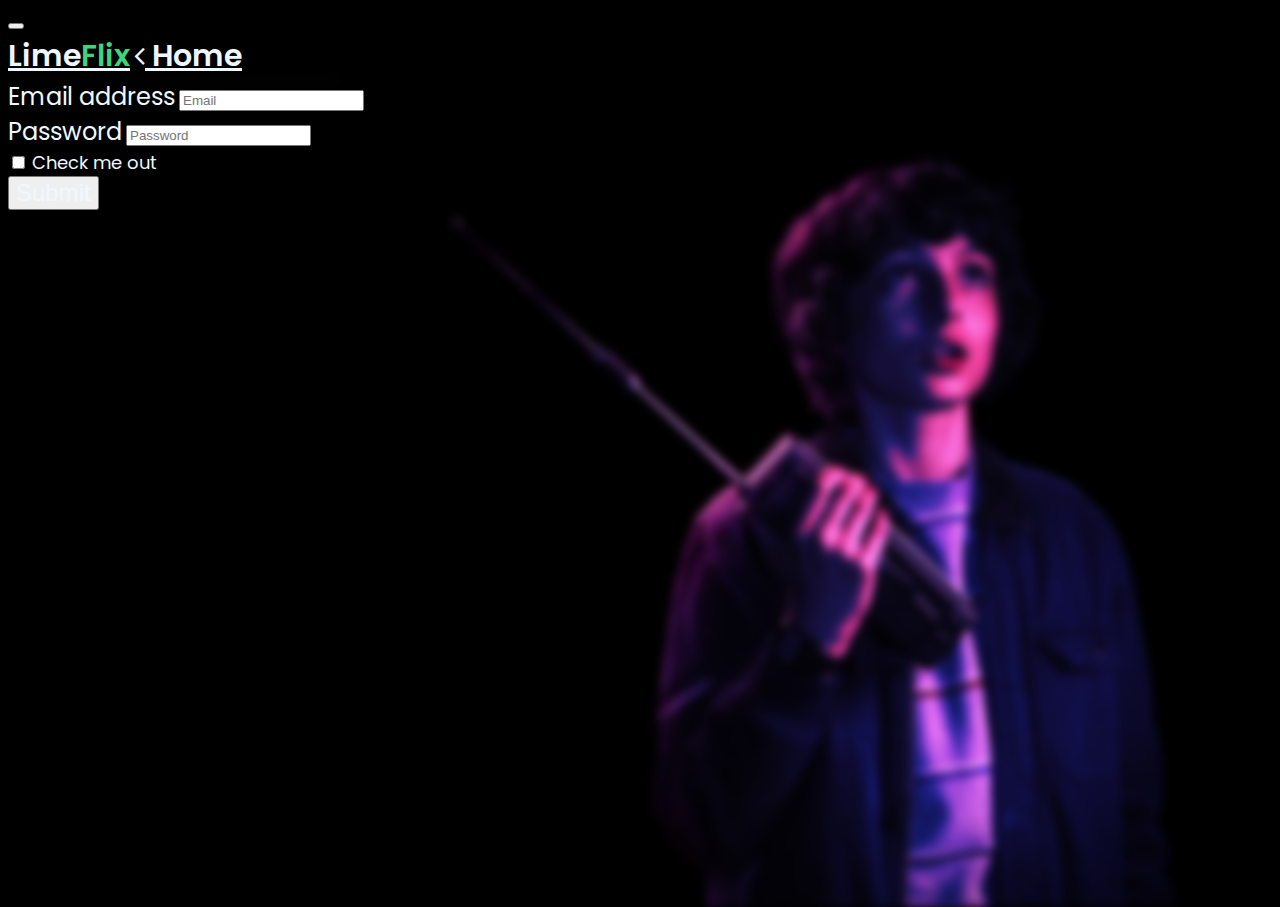
<file: login.html>
<!DOCTYPE html>
<html lang="en">
  <head>
    <meta charset="UTF-8" />
    <meta name="viewport" content="width=device-width, initial-scale=1.0" />
    <title>Watch Lime</title>
    <link
      href="https://cdn.jsdelivr.net/npm/bootstrap@5.3.2/dist/css/bootstrap.min.css"
      rel="stylesheet"
      integrity="sha384-T3c6CoIi6uLrA9TneNEoa7RxnatzjcDSCmG1MXxSR1GAsXEV/Dwwykc2MPK8M2HN"
      crossorigin="anonymous"
    />
    <link rel="stylesheet" href="./css/login.css" />
    <link rel="preconnect" href="https://fonts.googleapis.com" />
    <link rel="preconnect" href="https://fonts.gstatic.com" crossorigin />
    <link
      href="https://fonts.googleapis.com/css2?family=Poppins:wght@400;600;900&display=swap"
      rel="stylesheet"
    />
    <link
      rel="stylesheet"
      href="https://cdnjs.cloudflare.com/ajax/libs/jquery/3.7.1/jquery.min.js"
    />
    <link
      rel="stylesheet"
      href="https://cdnjs.cloudflare.com/ajax/libs/font-awesome/4.7.0/css/font-awesome.min.css"
    />
    <script src="https://ajax.googleapis.com/ajax/libs/jquery/3.7.1/jquery.min.js"></script>
  </head>
  <body>
    <header>
      <nav class="navbar navbar-expand-lg">
        <div class="container-fluid">
          <button
            class="navbar-toggler"
            type="button"
            data-bs-toggle="collapse"
            data-bs-target="#navbarTogglerDemo01"
            aria-controls="navbarTogglerDemo01"
            aria-expanded="false"
            aria-label="Toggle navigation"
          >
            <span class="navbar-toggler-icon"></span>
          </button>
          <div class="collapse navbar-collapse" id="navbarTogglerDemo01">
            <div class="container-fluid">
              <div class="d-flex justify-content-between">
                <a
                  class="navbar-brand nav-link ms-1 me-3 icon-text"
                  href="home.html"
                  >Lime<span id="icon-name">Flix</span></a
                >
                <a
                  class="navbar-brand nav-link ms-5 me-1 icon-text"
                  href="home.html"
                  ><i class="fa fa-angle-left"></i> Home</a
                >
              </div>
            </div>
          </div>
        </div>
      </nav>
    </header>
    <main>
      <div class="background"></div>
      <div class="container">
        <div class="position-absolute top-50 start-50 translate-middle">
          <form>
            <div class="mb-3">
              <label
                for="exampleInputEmail1"
                class="form-label"
                style="color: aliceblue; font-size: x-large"
                >Email address</label
              >
              <input
                type="email"
                class="form-control"
                id="exampleInputEmail1"
                aria-describedby="emailHelp"
                placeholder="Email"
              />
            </div>
            <div class="mb-3">
              <label
                for="exampleInputPassword1"
                class="form-label"
                style="color: aliceblue; font-size: x-large"
                >Password</label
              >
              <input
                type="password"
                class="form-control"
                id="exampleInputPassword1"
                placeholder="Password"
              />
            </div>
            <div class="mb-3 form-check">
              <input
                type="checkbox"
                class="form-check-input"
                id="exampleCheck1"
              />
              <label
                class="form-check-label"
                for="exampleCheck1"
                style="color: aliceblue; font-size: large"
                >Check me out</label
              >
            </div>

            <button
              type="submit"
              class="btn btn-outline-success"
              style="color: aliceblue; font-size: x-large"
            >
              <a
                href="home.html"
                style="text-decoration: none; color: aliceblue"
                >Submit</a
              >
            </button>
          </form>
        </div>
      </div>
      <div class="loader-wrapper">
        <span class="loader"><span class="loader-inner"></span></span>
      </div>
    </main>
    <footer>
      <script>
        $(window).on("load", function () {
          $(".loader-wrapper").fadeOut("slow");
        });
      </script>
      <script
        src="https://cdn.jsdelivr.net/npm/@popperjs/core@2.11.8/dist/umd/popper.min.js"
        integrity="sha384-I7E8VVD/ismYTF4hNIPjVp/Zjvgyol6VFvRkX/vR+Vc4jQkC+hVqc2pM8ODewa9r"
        crossorigin="anonymous"
      ></script>
      <script
        src="https://cdn.jsdelivr.net/npm/bootstrap@5.3.2/dist/js/bootstrap.min.js"
        integrity="sha384-BBtl+eGJRgqQAUMxJ7pMwbEyER4l1g+O15P+16Ep7Q9Q+zqX6gSbd85u4mG4QzX+"
        crossorigin="anonymous"
      ></script>
    </footer>
  </body>
</html>
</file>
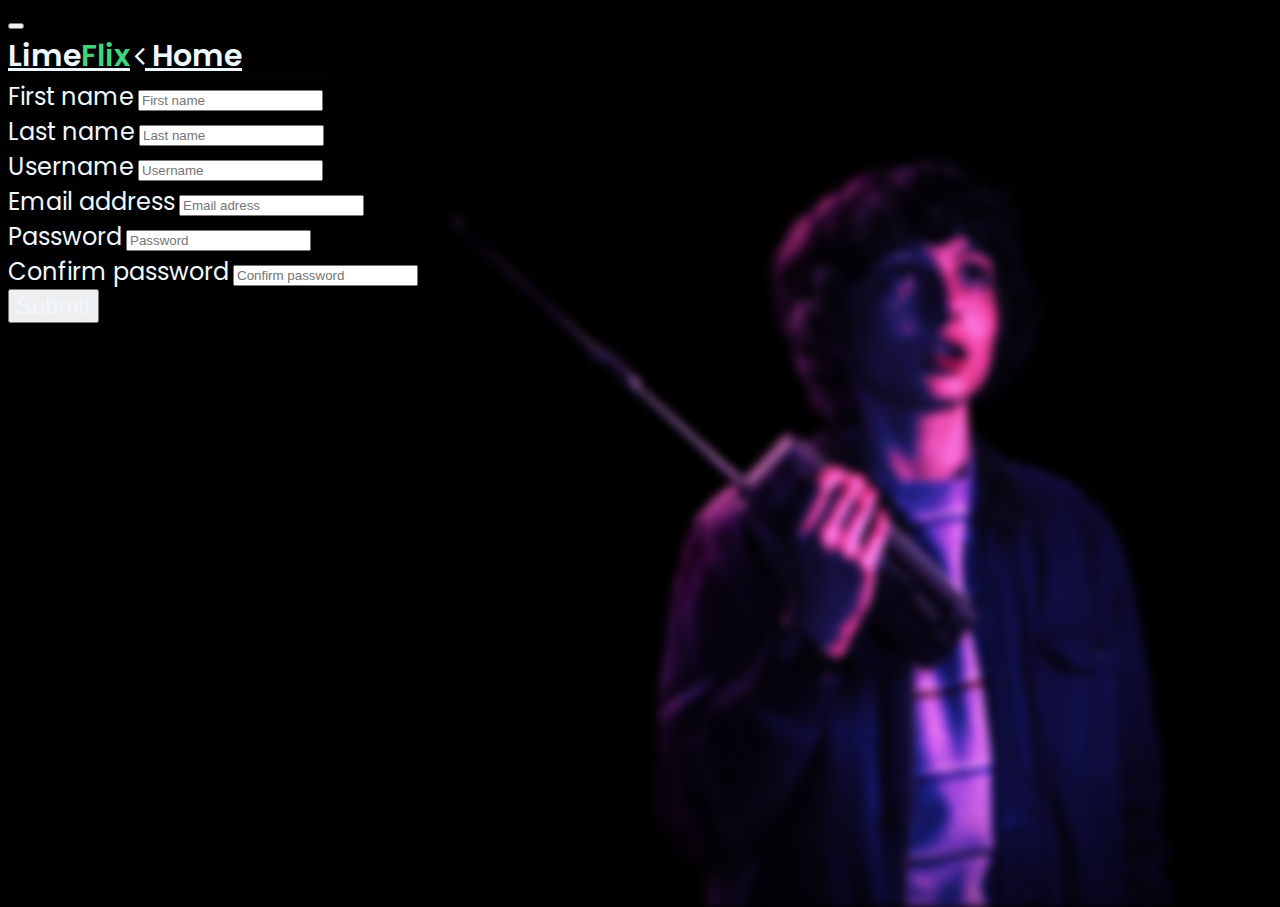
<file: register.html>
<!DOCTYPE html>
<html lang="en">
  <head>
    <meta charset="UTF-8" />
    <meta name="viewport" content="width=device-width, initial-scale=1.0" />
    <title>Watch Lime</title>
    <link
      href="https://cdn.jsdelivr.net/npm/bootstrap@5.3.2/dist/css/bootstrap.min.css"
      rel="stylesheet"
      integrity="sha384-T3c6CoIi6uLrA9TneNEoa7RxnatzjcDSCmG1MXxSR1GAsXEV/Dwwykc2MPK8M2HN"
      crossorigin="anonymous"
    />
    <link rel="stylesheet" href="./css/register.css" />
    <link rel="preconnect" href="https://fonts.googleapis.com" />
    <link rel="preconnect" href="https://fonts.gstatic.com" crossorigin />
    <link
      href="https://fonts.googleapis.com/css2?family=Poppins:wght@400;600;900&display=swap"
      rel="stylesheet"
    />
    <link
      rel="stylesheet"
      href="https://cdnjs.cloudflare.com/ajax/libs/jquery/3.7.1/jquery.min.js"
    />
    <link
      rel="stylesheet"
      href="https://cdnjs.cloudflare.com/ajax/libs/font-awesome/4.7.0/css/font-awesome.min.css"
    />
    <script src="https://ajax.googleapis.com/ajax/libs/jquery/3.7.1/jquery.min.js"></script>
  </head>
  <body>
    <header>
      <nav class="navbar navbar-expand-lg">
        <div class="container-fluid">
          <button
            class="navbar-toggler"
            type="button"
            data-bs-toggle="collapse"
            data-bs-target="#navbarTogglerDemo01"
            aria-controls="navbarTogglerDemo01"
            aria-expanded="false"
            aria-label="Toggle navigation"
          >
            <span class="navbar-toggler-icon"></span>
          </button>
          <div class="collapse navbar-collapse" id="navbarTogglerDemo01">
            <div class="container-fluid">
              <div class="d-flex justify-content-between">
                <a
                  class="navbar-brand nav-link ms-1 me-3 icon-text"
                  href="home.html"
                  >Lime<span id="icon-name">Flix</span></a
                >
                <a
                  class="navbar-brand nav-link ms-5 me-1 icon-text"
                  href="home.html"
                  ><i class="fa fa-angle-left"></i> Home</a
                >
              </div>
            </div>
          </div>
        </div>
      </nav>
    </header>
    <main>
      <div class="background"></div>
      <div class="container">
        <div class="position-absolute top-50 start-50 translate-middle">
          <form class="mt-5">
            <div class="mb-3">
              <label
                for="exampleInputEmail1"
                class="form-label"
                style="color: aliceblue; font-size: x-large"
                >First name</label
              >
              <input
                type="text"
                class="form-control"
                id="exampleInputEmail1"
                aria-describedby="emailHelp"
                placeholder="First name"
              />
            </div>
            <div class="mb-3">
              <label
                for="exampleInputEmail1"
                class="form-label"
                style="color: aliceblue; font-size: x-large"
                >Last name</label
              >
              <input
                type="text"
                class="form-control"
                id="exampleInputEmail1"
                aria-describedby="emailHelp"
                placeholder="Last name"
              />
            </div>
            <div class="mb-3">
              <label
                for="exampleInputEmail1"
                class="form-label"
                style="color: aliceblue; font-size: x-large"
                >Username</label
              >
              <input
                type="text"
                class="form-control"
                id="exampleInputEmail1"
                aria-describedby="emailHelp"
                placeholder="Username"
              />
            </div>
            <div class="mb-3">
              <label
                for="exampleInputEmail1"
                class="form-label"
                style="color: aliceblue; font-size: x-large"
                >Email address</label
              >
              <input
                type="email"
                class="form-control"
                id="exampleInputEmail1"
                aria-describedby="emailHelp"
                placeholder="Email adress"
              />
            </div>
            <div class="mb-3">
              <label
                for="exampleInputPassword1"
                class="form-label"
                style="color: aliceblue; font-size: x-large"
                >Password</label
              >
              <input
                type="password"
                class="form-control"
                id="exampleInputPassword1"
                placeholder="Password"
              />
            </div>
            <div class="mb-3">
              <label
                for="exampleInputPassword1"
                class="form-label"
                style="color: aliceblue; font-size: x-large"
                >Confirm password</label
              >
              <input
                type="password"
                class="form-control"
                id="exampleInputPassword1"
                placeholder="Confirm password"
              />
            </div>

            <button
              type="submit"
              class="btn btn-outline-success"
              style="color: aliceblue; font-size: x-large"
            >
              <a
                href="home.html"
                style="text-decoration: none; color: aliceblue"
                >Submit</a
              >
            </button>
          </form>
        </div>
      </div>
      <div class="loader-wrapper">
        <span class="loader"><span class="loader-inner"></span></span>
      </div>
    </main>
    <footer>
      <script>
        $(window).on("load", function () {
          $(".loader-wrapper").fadeOut("slow");
        });
      </script>
      <script
        src="https://cdn.jsdelivr.net/npm/@popperjs/core@2.11.8/dist/umd/popper.min.js"
        integrity="sha384-I7E8VVD/ismYTF4hNIPjVp/Zjvgyol6VFvRkX/vR+Vc4jQkC+hVqc2pM8ODewa9r"
        crossorigin="anonymous"
      ></script>
      <script
        src="https://cdn.jsdelivr.net/npm/bootstrap@5.3.2/dist/js/bootstrap.min.js"
        integrity="sha384-BBtl+eGJRgqQAUMxJ7pMwbEyER4l1g+O15P+16Ep7Q9Q+zqX6gSbd85u4mG4QzX+"
        crossorigin="anonymous"
      ></script>
    </footer>
  </body>
</html>
</file>
<file: css/login.css>
body {
  font-family: "Poppins", sans-serif;
  background-color: black;
  box-sizing: border-box;
}

.background {
  position: absolute;
  height: 92%;
  width: 100%;
  background-image: url("/images/home-background.jpg");
  background-size: cover;
  filter: blur(5px);
  z-index: -1;
}

@media only screen and (max-width: 996px) {
  .background {
    position: absolute;
    height: 85%;
    width: 100%;
    background-image: url("/images/home-background.jpg");
    background-size: cover;
    filter: blur(5px);
    z-index: -1;
  }
}

@media only screen and (max-width: 600px) {
  .background {
    position: absolute;
    height: 85%;
    width: 100%;
    background-image: url("/images/home-background.jpg");
    background-size: cover;
    filter: blur(5px);
    z-index: -1;
  }
}


.text-navbar {
  color: #e2f9eb;
  font-size: 23px;
}

.text-navbar:hover {
  color: #3fd57d;
}

.navbar-nav li.nav-item:hover {
  color: white;
}

.navbar-brand:hover {
  color: #cdf47f;
}

.navbar-nav li.nav-item:hover a.nav-link {
  color: #3fd57d;
}

.icon-text {
  font-weight: 600;
  font-size: 30px;
  color: aliceblue;
}

#icon-name {
  color: #3fd57d;
}

.loader-wrapper {
  width: 100%;
  height: 100%;
  position: absolute;
  top: 0;
  left: 0;
  background-color: black;
  display: flex;
  justify-content: center;
  align-items: center;
}

.loader {
  display: inline-block;
  width: 40px;
  height: 40px;
  position: relative;
  border: 4px solid #3fd57d;
  animation: loader 2s infinite ease;
}

@keyframes loader {
  0% {
    transform: rotate(0deg);
  }
  25% {
    transform: rotate(180deg);
  }
  50% {
    transform: rotate(180deg);
  }
  75% {
    transform: rotate(360deg);
  }
  100% {
    transform: rotate(360deg);
  }
}
</file>
<file: css/register.css>
body {
  font-family: "Poppins", sans-serif;
  background-color: black;
  box-sizing: border-box;
}

.background {
  position: absolute;
  height: 92%;
  width: 100%;
  background-image: url("/images/home-background.jpg");
  background-size: cover;
  filter: blur(5px);
  z-index: -1;
}

@media only screen and (max-width: 996px) {
  .background {
    position: absolute;
    height: 85%;
    width: 100%;
    background-image: url("/images/home-background.jpg");
    background-size: cover;
    filter: blur(5px);
    z-index: -1;
  }
}

@media only screen and (max-width: 600px) {
  .background {
    position: absolute;
    height: 85%;
    width: 100%;
    background-image: url("/images/home-background.jpg");
    background-size: cover;
    filter: blur(5px);
    z-index: -1;
  }
}

.text-navbar {
  color: #e2f9eb;
  font-size: 23px;
}

.text-navbar:hover {
  color: #3fd57d;
}

.navbar-nav li.nav-item:hover {
  color: white;
}

.navbar-brand:hover {
  color: #cdf47f;
}

.navbar-nav li.nav-item:hover a.nav-link {
  color: #3fd57d;
}

.icon-text {
  font-weight: 600;
  font-size: 30px;
  color: aliceblue;
}

#icon-name {
  color: #3fd57d;
}

.loader-wrapper {
  width: 100%;
  height: 100%;
  position: absolute;
  top: 0;
  left: 0;
  background-color: black;
  display: flex;
  justify-content: center;
  align-items: center;
}

.loader {
  display: inline-block;
  width: 40px;
  height: 40px;
  position: relative;
  border: 4px solid #3fd57d;
  animation: loader 2s infinite ease;
}

@keyframes loader {
  0% {
    transform: rotate(0deg);
  }
  25% {
    transform: rotate(180deg);
  }
  50% {
    transform: rotate(180deg);
  }
  75% {
    transform: rotate(360deg);
  }
  100% {
    transform: rotate(360deg);
  }
}
</file>
